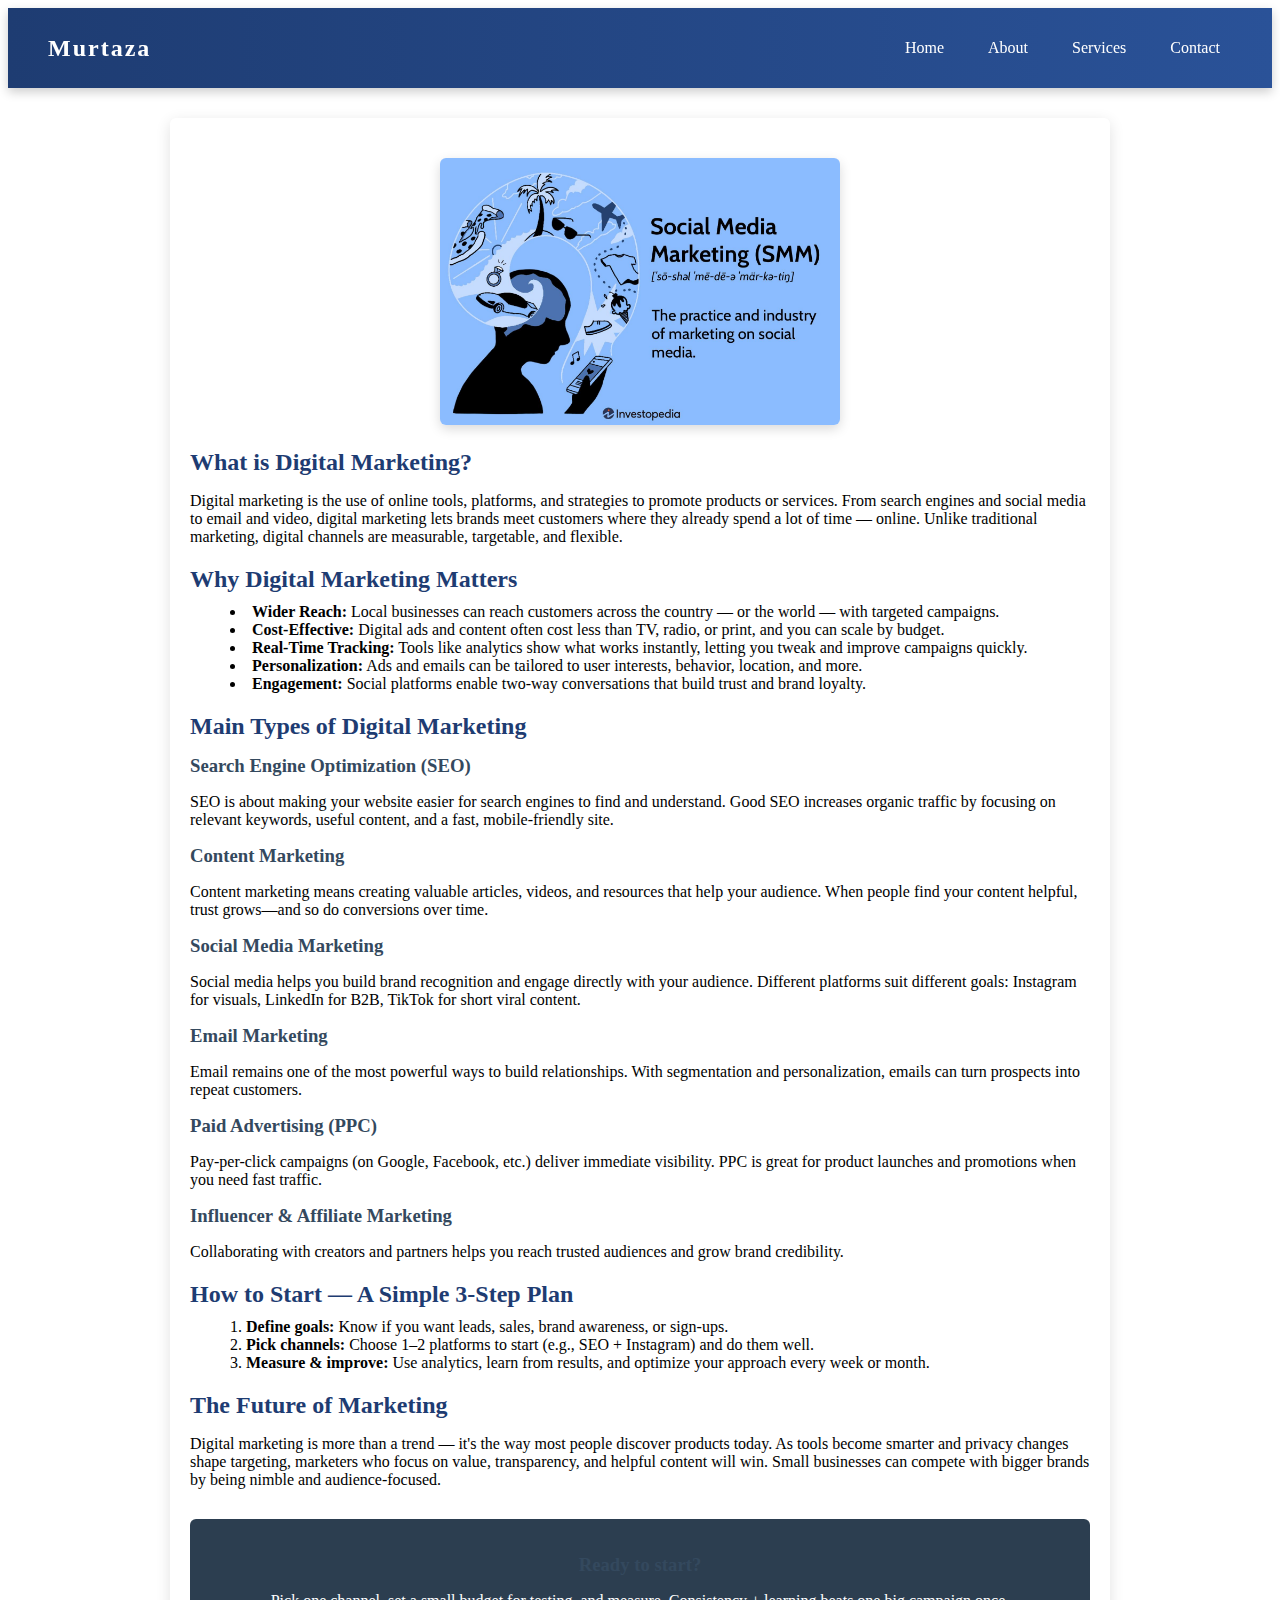
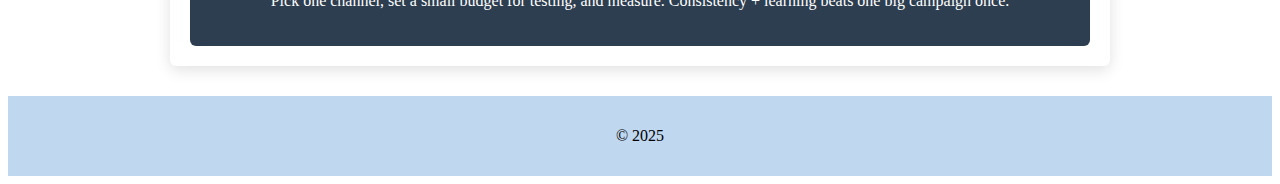
<file: index.html>
<!DOCTYPE html>
<html lang="en">
<head>
  <meta charset="UTF-8">
  <meta name="viewport" content="width=device-width, initial-scale=1.0">
  <title>Murtaza</title>
  <link rel="stylesheet" href="style.css">
</head>
<body>
  <nav>
    <div class="logo">Murtaza</div>
    <ul id="menu">
      <li><a href="index.html">Home</a></li>
      <li><a href="about.html">About</a></li>
      <li><a href="services.html">Services</a></li>
      <li><a href="contact.html">Contact</a></li>
    </ul>
  </nav>
  <main class="container">
    <article class="post">
      <section id="what">
        <div class="blog-image">
        <img src="/image/smm.jpg" alt="">
        </div>
        <h2>What is Digital Marketing?</h2>
        <p>
          Digital marketing is the use of online tools, platforms, and strategies to promote products or services.
          From search engines and social media to email and video, digital marketing lets brands meet customers where they already spend a lot of time — online.
          Unlike traditional marketing, digital channels are measurable, targetable, and flexible.
        </p>
      </section>
      <section id="why">
        <h2>Why Digital Marketing Matters</h2>
        <ul class="bullets">
          <li><strong>Wider Reach:</strong> Local businesses can reach customers across the country — or the world — with targeted campaigns.</li>
          <li><strong>Cost-Effective:</strong> Digital ads and content often cost less than TV, radio, or print, and you can scale by budget.</li>
          <li><strong>Real-Time Tracking:</strong> Tools like analytics show what works instantly, letting you tweak and improve campaigns quickly.</li>
          <li><strong>Personalization:</strong> Ads and emails can be tailored to user interests, behavior, location, and more.</li>
          <li><strong>Engagement:</strong> Social platforms enable two-way conversations that build trust and brand loyalty.</li>
        </ul>
      </section>
      <section id="types">
        <h2>Main Types of Digital Marketing</h2>
        <h3>Search Engine Optimization (SEO)</h3>
        <p>
          SEO is about making your website easier for search engines to find and understand.
          Good SEO increases organic traffic by focusing on relevant keywords, useful content, and a fast, mobile-friendly site.
        </p>
        <h3>Content Marketing</h3>
        <p>
          Content marketing means creating valuable articles, videos, and resources that help your audience.
          When people find your content helpful, trust grows—and so do conversions over time.
        </p>
        <h3>Social Media Marketing</h3>
        <p>
          Social media helps you build brand recognition and engage directly with your audience.
          Different platforms suit different goals: Instagram for visuals, LinkedIn for B2B, TikTok for short viral content.
        </p>
        <h3>Email Marketing</h3>
        <p>
          Email remains one of the most powerful ways to build relationships. With segmentation and personalization, emails can turn prospects into repeat customers.
        </p>

        <h3>Paid Advertising (PPC)</h3>
        <p>
          Pay-per-click campaigns (on Google, Facebook, etc.) deliver immediate visibility. PPC is great for product launches and promotions when you need fast traffic.
        </p>
        <h3>Influencer & Affiliate Marketing</h3>
        <p>
          Collaborating with creators and partners helps you reach trusted audiences and grow brand credibility.
        </p>
      </section>
      <section id="strategy">
        <h2>How to Start — A Simple 3-Step Plan</h2>
        <ol class="numbered">
          <li><strong>Define goals:</strong> Know if you want leads, sales, brand awareness, or sign-ups.</li>
          <li><strong>Pick channels:</strong> Choose 1–2 platforms to start (e.g., SEO + Instagram) and do them well.</li>
          <li><strong>Measure & improve:</strong> Use analytics, learn from results, and optimize your approach every week or month.</li>
        </ol>
      </section>
      <section id="future">
        <h2>The Future of Marketing</h2>
        <p>
          Digital marketing is more than a trend — it's the way most people discover products today. As tools become smarter and privacy changes shape targeting,
          marketers who focus on value, transparency, and helpful content will win. Small businesses can compete with bigger brands by being nimble and audience-focused.
        </p>
      </section>
      <section id="cta" class="cta">
        <h3>Ready to start?</h3>
        <p>Pick one channel, set a small budget for testing, and measure. Consistency + learning beats one big campaign once.</p>
      </section>
    </article>
  </main>
  <footer class="footer">
    <p>&copy; <span id="year">2025</span></p>
  </footer>
</body>
</html>
</file>
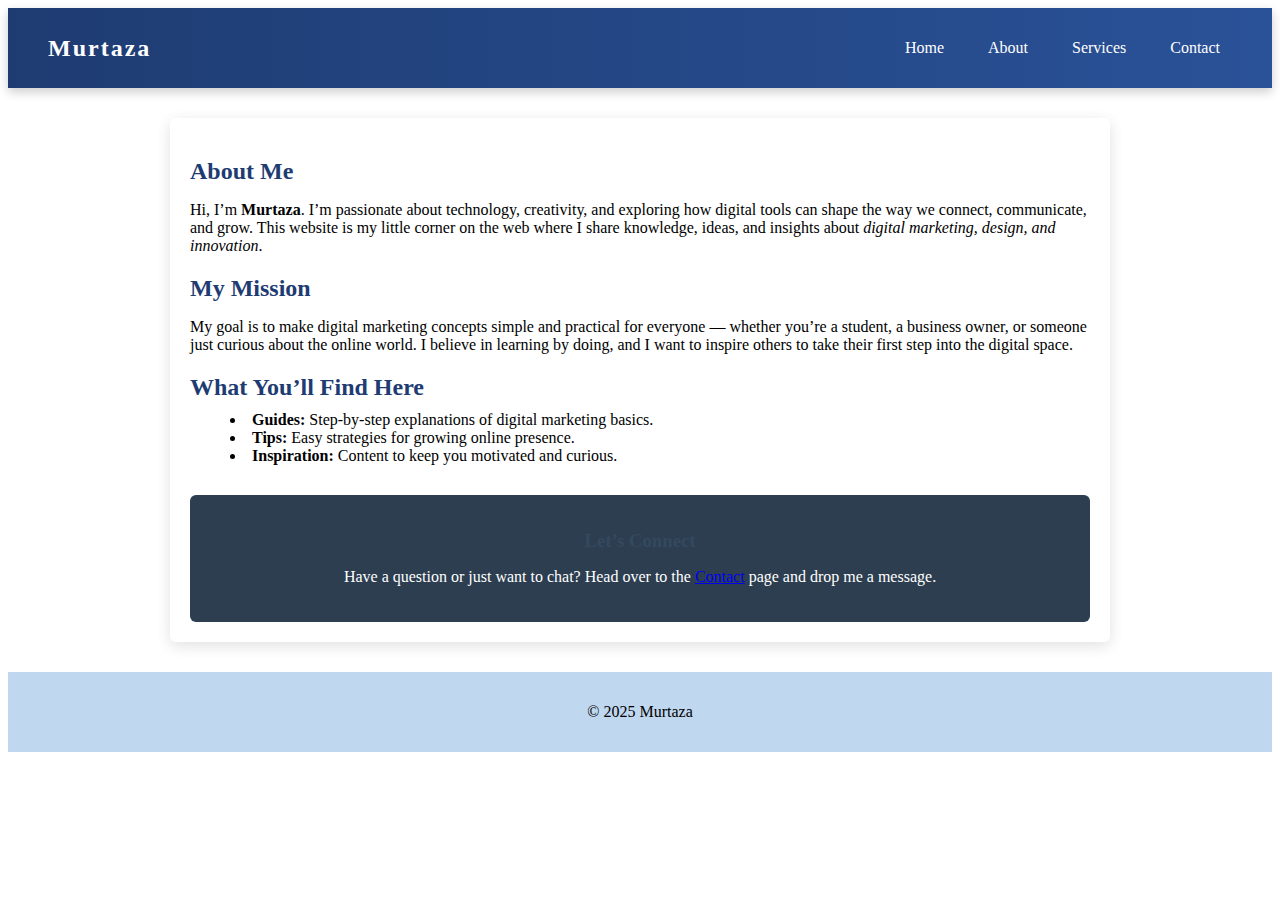
<file: about.html>
<!DOCTYPE html>
<html lang="en">
<head>
  <meta charset="UTF-8">
  <meta name="viewport" content="width=device-width, initial-scale=1.0">
  <title>Murtaza</title>
  <link rel="stylesheet" href="style.css">
</head>
<body>
  <nav>
    <div class="logo">Murtaza</div>
    <ul id="menu">
      <li><a href="index.html">Home</a></li>
      <li><a href="about.html">About</a></li>
      <li><a href="services.html">Services</a></li>
      <li><a href="contact.html">Contact</a></li>
    </ul>
  </nav>
   <main class="container">
    <section class="about-section">
      <h2>About Me</h2>
      <p>
        Hi, I’m <strong>Murtaza</strong>. I’m passionate about technology, creativity, and exploring
        how digital tools can shape the way we connect, communicate, and grow.
        This website is my little corner on the web where I share knowledge, ideas,
        and insights about <em>digital marketing, design, and innovation</em>.
      </p>
    </section>
    <section class="about-section">
      <h2>My Mission</h2>
      <p>
        My goal is to make digital marketing concepts simple and practical
        for everyone — whether you’re a student, a business owner, or someone just
        curious about the online world. I believe in learning by doing, and I want
        to inspire others to take their first step into the digital space.
      </p>
    </section>
    <section class="about-section">
      <h2>What You’ll Find Here</h2>
      <ul class="bullets">
        <li><strong>Guides:</strong> Step-by-step explanations of digital marketing basics.</li>
        <li><strong>Tips:</strong> Easy strategies for growing online presence.</li>
        <li><strong>Inspiration:</strong> Content to keep you motivated and curious.</li>
      </ul>
    </section>
    <section class="cta">
      <h3>Let’s Connect</h3>
      <p>
        Have a question or just want to chat? Head over to the
        <a href="contact.html">Contact</a> page and drop me a message.  
      </p>
    </section>
  </main>
  <footer class="footer">
    <p>&copy; <span id="year">2025</span> Murtaza</p>
  </footer>
</body>
</html>
</body>
</html>
</file>
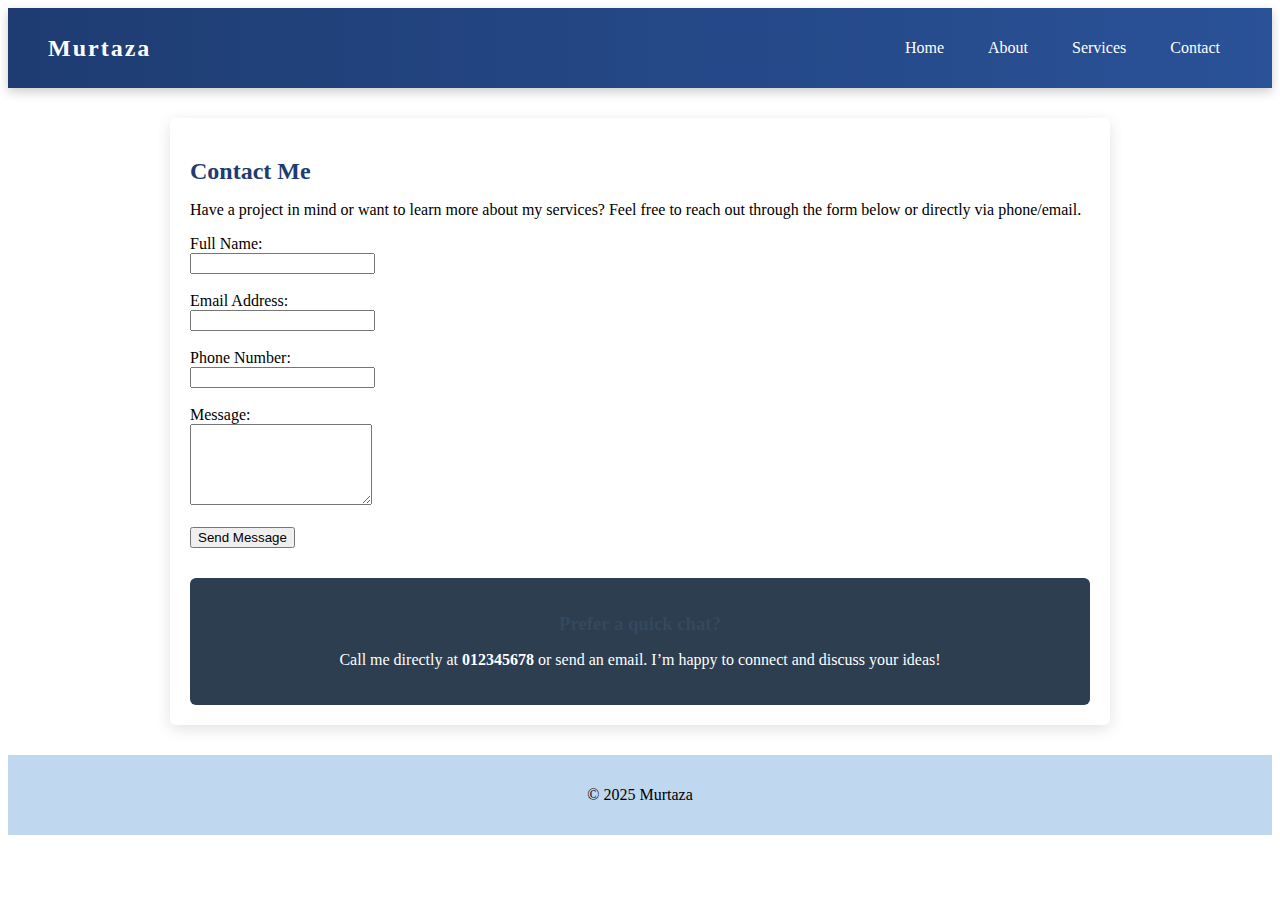
<file: contact.html>
<!DOCTYPE html>
<html lang="en">
<head>
  <meta charset="UTF-8">
  <meta name="viewport" content="width=device-width, initial-scale=1.0">
  <title>Murtaza</title>
  <link rel="stylesheet" href="style.css">
</head>
<body>
  <nav>
    <div class="logo">Murtaza</div>
    <ul id="menu">
      <li><a href="index.html">Home</a></li>
      <li><a href="about.html">About</a></li>
      <li><a href="services.html">Services</a></li>
      <li><a href="contact.html">Contact</a></li>
    </ul>
  </nav>
  <main class="container">
    <section id="contact">
      <h2>Contact Me</h2>
      <p>
        Have a project in mind or want to learn more about my services?  
        Feel free to reach out through the form below or directly via phone/email.
      </p>
      <form action="#" method="post" class="contact-form">
        <label for="name">Full Name:</label><br>
        <input type="text" id="name" name="name" required><br><br>
        <label for="email">Email Address:</label><br>
        <input type="email" id="email" name="email" required><br><br>
        <label for="phone">Phone Number:</label><br>
        <input type="tel" id="phone" name="phone" required><br><br>
        <label for="message">Message:</label><br>
        <textarea id="message" name="message" rows="5" required></textarea><br><br>
        <button type="submit">Send Message</button>
      </form>
    </section>
    <section class="cta">
      <h3>Prefer a quick chat?</h3>
      <p>
        Call me directly at <strong>012345678</strong> or send an email.  
        I’m happy to connect and discuss your ideas!
      </p>
    </section>
  </main>
  <footer class="footer">
    <p>&copy; <span id="year">2025</span> Murtaza</p>
  </footer>
</body>
</html>
</file>
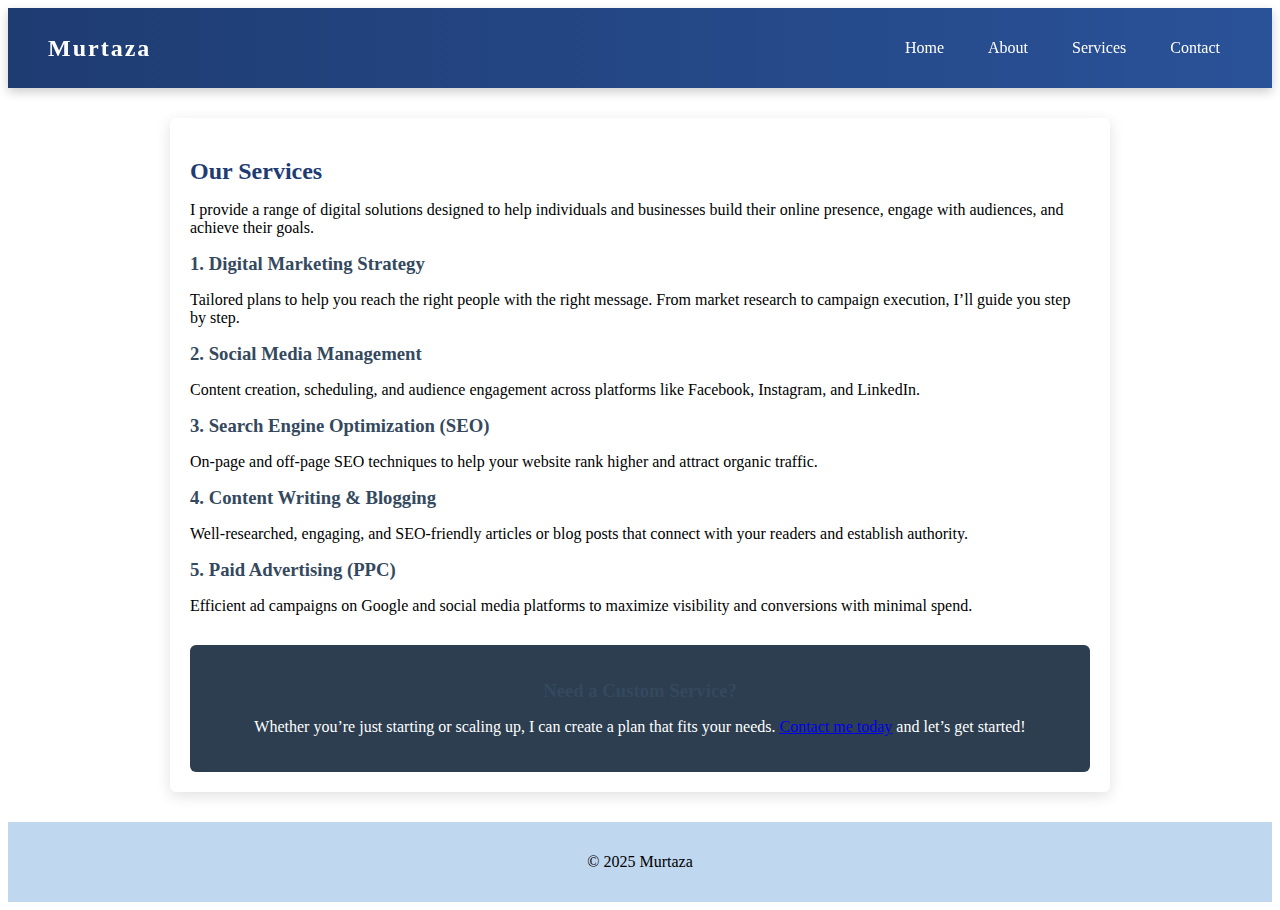
<file: services.html>
<!DOCTYPE html>
<html lang="en">
<head>
  <meta charset="UTF-8">
  <meta name="viewport" content="width=device-width, initial-scale=1.0">
  <title>Murtaza</title>
  <link rel="stylesheet" href="style.css">
</head>
<body>
  <nav>
    <div class="logo">Murtaza</div>
    <ul id="menu">
      <li><a href="index.html">Home</a></li>
      <li><a href="about.html">About</a></li>
      <li><a href="services.html">Services</a></li>
      <li><a href="contact.html">Contact</a></li>
    </ul>
  </nav>
   <main class="container">
    <section class="services-section">
      <h2>Our Services</h2>
      <p>
        I provide a range of digital solutions designed to help individuals and businesses
        build their online presence, engage with audiences, and achieve their goals.
      </p>
    </section>
    <section class="services-section">
      <h3>1. Digital Marketing Strategy</h3>
      <p>
        Tailored plans to help you reach the right people with the right message.
        From market research to campaign execution, I’ll guide you step by step.
      </p>
      <h3>2. Social Media Management</h3>
      <p>
        Content creation, scheduling, and audience engagement across platforms
        like Facebook, Instagram, and LinkedIn.
      </p>
      <h3>3. Search Engine Optimization (SEO)</h3>
      <p>
        On-page and off-page SEO techniques to help your website rank higher
        and attract organic traffic.
      </p>
      <h3>4. Content Writing & Blogging</h3>
      <p>
        Well-researched, engaging, and SEO-friendly articles or blog posts that
        connect with your readers and establish authority.
      </p>
      <h3>5. Paid Advertising (PPC)</h3>
      <p>
        Efficient ad campaigns on Google and social media platforms to maximize
        visibility and conversions with minimal spend.
      </p>
    </section>
    <section class="cta">
      <h3>Need a Custom Service?</h3>
      <p>
        Whether you’re just starting or scaling up, I can create a plan that
        fits your needs. <a href="contact.html">Contact me today</a> and let’s get started!
      </p>
    </section>
  </main>
  <footer class="footer">
    <p>&copy; <span id="year">2025</span> Murtaza</p>
  </footer>
</body>
</html>
</file>
<file: style.css>
nav {
      position: sticky;
      top: 0;
      background: linear-gradient(90deg, #1e3c72, #2a5298);
      display: flex;
      justify-content: space-between;
      align-items: center;
      padding: 15px 40px;
      box-shadow: 0 4px 10px rgba(0,0,0,0.2);
      z-index: 1000;
    }
    nav .logo {
      font-size: 1.5em;
      font-weight: bold;
      color: white;
      letter-spacing: 2px;
    }
    nav ul {
      list-style: none;
      display: flex;
      gap: 20px;
    }
    nav ul li a {
      text-decoration: none;
      color: white;
      font-weight: 500;
      padding: 6px 12px;
      border-radius: 6px;
    }
    nav ul li a:hover {
      background: rgba(255,255,255,0.2);
    }
.container {
  max-width: 900px;
  margin: 30px auto;
  padding: 20px;
  background: #fff;
  border-radius: 6px;
  box-shadow: 0 4px 15px rgba(0,0,0,0.12);
}
.blog-image {
  text-align: center;
  margin: 20px 0;
}
.blog-image img {
  width: 60%;
  max-width: 400px;
  height: auto;
  border-radius: 6px;
  box-shadow: 0 4px 12px rgba(0,0,0,0.15);
}
h2 {
  margin: 20px 0 10px;
  color: #2c3e50;
}
h3 {
  margin: 15px 0 8px;
  color: #34495e;
}
ul.bullets {
  list-style: disc inside;
  margin: 10px 0 20px;
}
ol.numbered {
  list-style: decimal inside;
  margin: 10px 0 20px;
}
.cta {
  text-align: center;
  background: #2c3e50;
  color: #fff;
  padding: 20px;
  margin-top: 30px;
  border-radius: 6px;
}
.footer {
  text-align: center;
  padding: 15px;
  background: #bfd7ef;
  color: #000000;
  margin-top: 30px;
}
h1{
    color: #1e3c72;
}
h2{
    color: #1e3c72;
}
</file>
